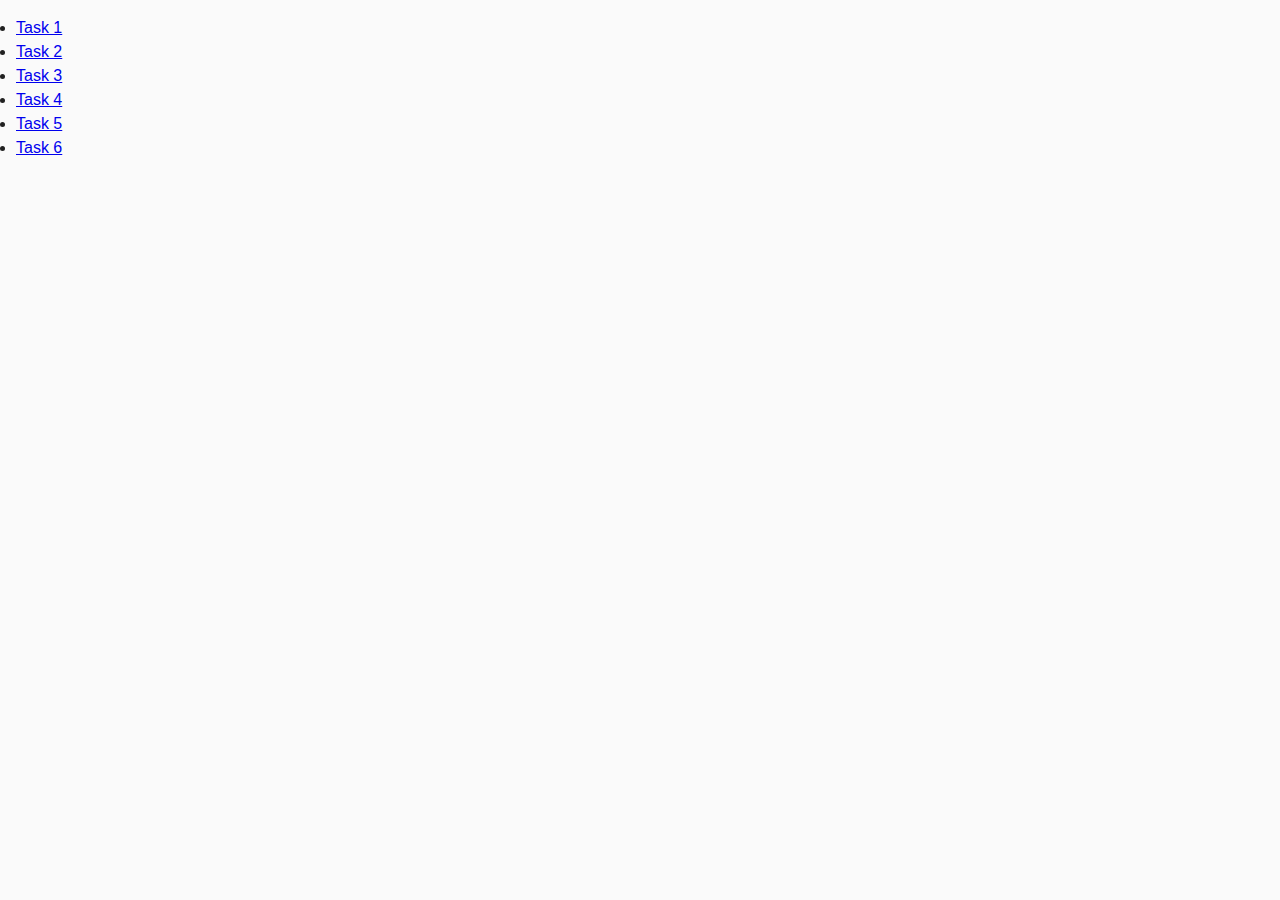
<file: index.html>
<!DOCTYPE html>
<html lang="en">
  <head>
    <meta charset="UTF-8" />
    <meta http-equiv="X-UA-Compatible" content="IE=edge" />
    <meta name="viewport" content="width=device-width, initial-scale=1.0" />
    <title>Homework 7</title>
    <link rel="stylesheet" href="./css/common.css" />
  </head>
  <body>
    <ul>
      <li><a href="./task-1.html">Task 1</a></li>
      <li><a href="./task-2.html">Task 2</a></li>
      <li><a href="./task-3.html">Task 3</a></li>
      <li><a href="./task-4.html">Task 4</a></li>
      <li><a href="./task-5.html">Task 5</a></li>
      <li><a href="./task-6.html">Task 6</a></li>
    </ul>
  </body>
</html>
</file>
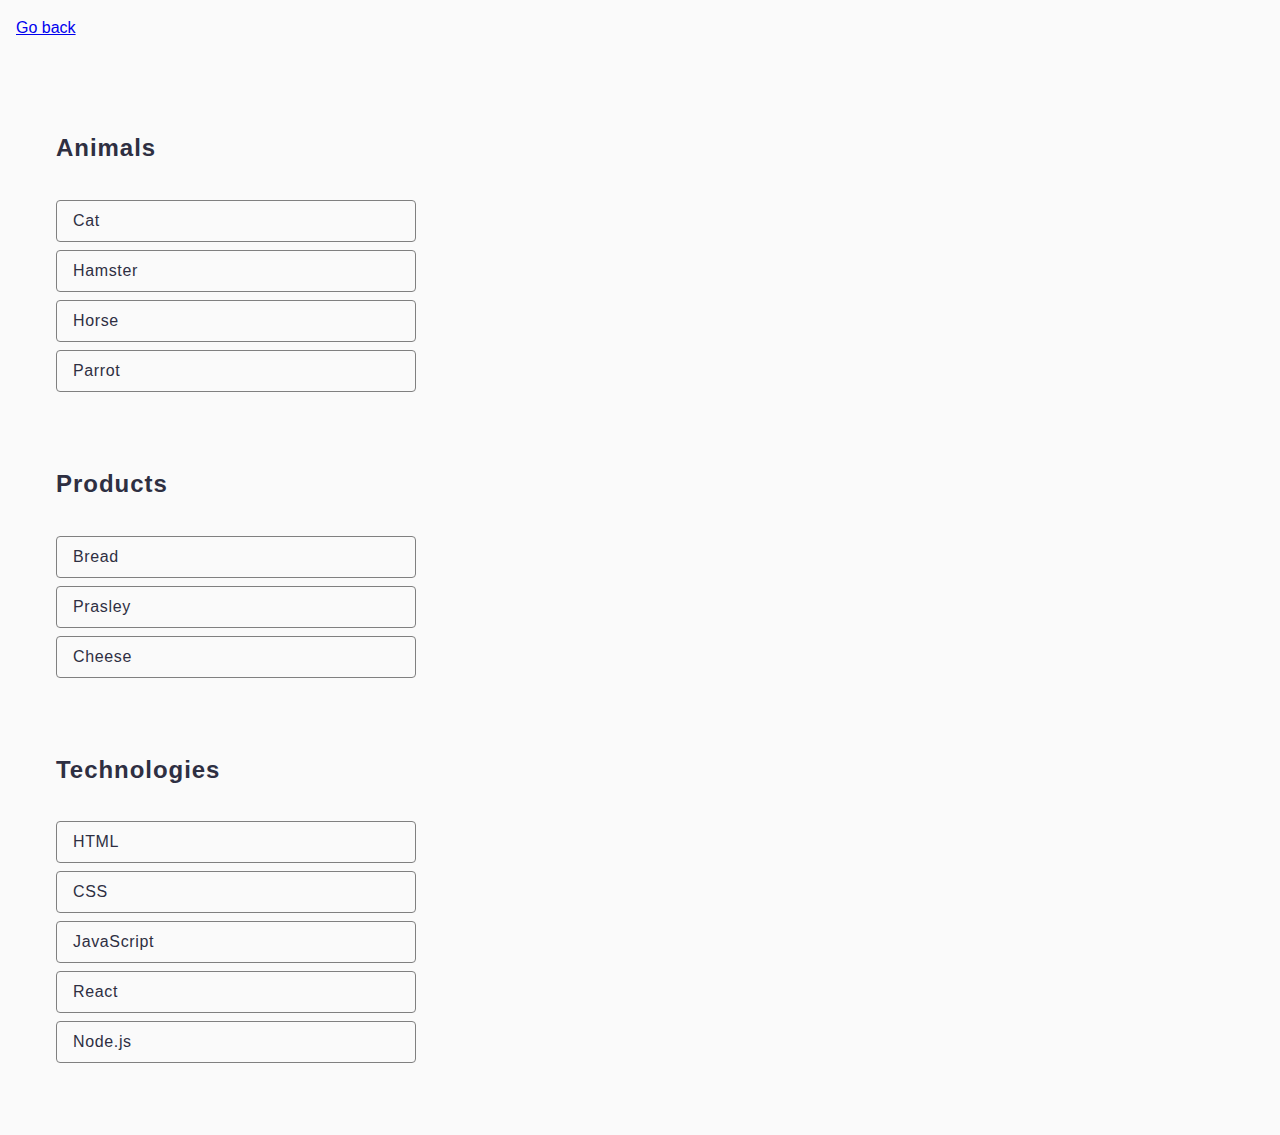
<file: task-1.html>
<!DOCTYPE html>
<html lang="en">
  <head>
    <meta charset="UTF-8" />
    <meta http-equiv="X-UA-Compatible" content="IE=edge" />
    <meta name="viewport" content="width=device-width, initial-scale=1.0" />
    <title>Task 1</title>
    <link rel="stylesheet" href="./css/common.css" />
  </head>
  <body>
    <p><a href="./index.html">Go back</a></p>

    <ul id="categories">
      <li class="item">
        <h2>Animals</h2>

        <ul>
          <li>Cat</li>
          <li>Hamster</li>
          <li>Horse</li>
          <li>Parrot</li>
        </ul>
      </li>
      <li class="item">
        <h2>Products</h2>

        <ul>
          <li>Bread</li>
          <li>Prasley</li>
          <li>Cheese</li>
        </ul>
      </li>
      <li class="item">
        <h2>Technologies</h2>

        <ul>
          <li>HTML</li>
          <li>CSS</li>
          <li>JavaScript</li>
          <li>React</li>
          <li>Node.js</li>
        </ul>
      </li>
    </ul>

    <script src="./js/task-1.js" type="module"></script>
  </body>
</html>
</file>
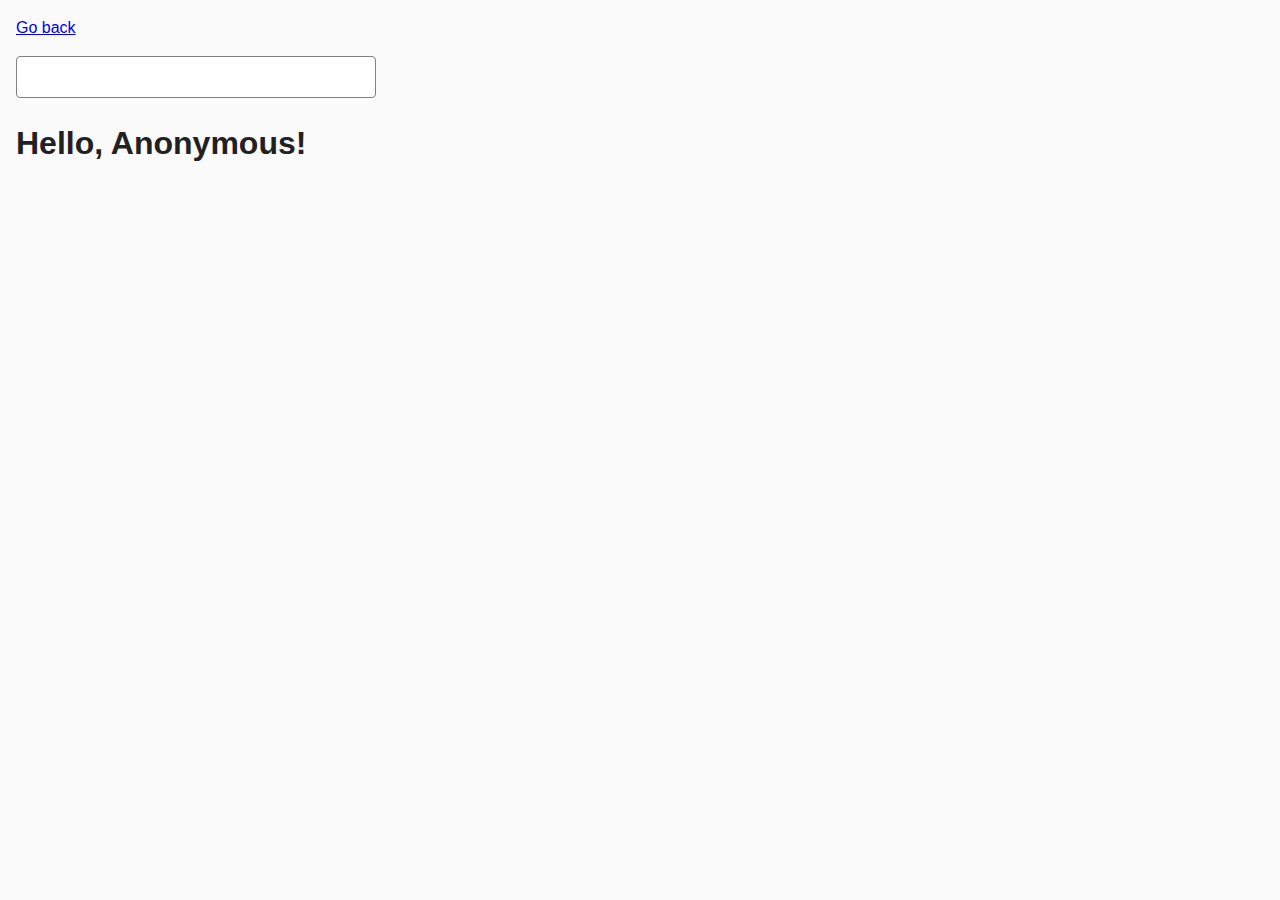
<file: task-3.html>
<!DOCTYPE html>
<html lang="en">
  <head>
    <meta charset="UTF-8" />
    <meta http-equiv="X-UA-Compatible" content="IE=edge" />
    <meta name="viewport" content="width=device-width, initial-scale=1.0" />
    <title>Task 3</title>
    <link rel="stylesheet" href="./css/common.css" />
  </head>
  <body>
    <p><a href="./index.html">Go back</a></p>

    <input type="text" id="name-input" placeholder="Please enter your name" />
    <h1>Hello, <span id="name-output">Anonymous</span>!</h1>

    <script src="./js/task-3.js" type="module"></script>
  </body>
</html>
</file>
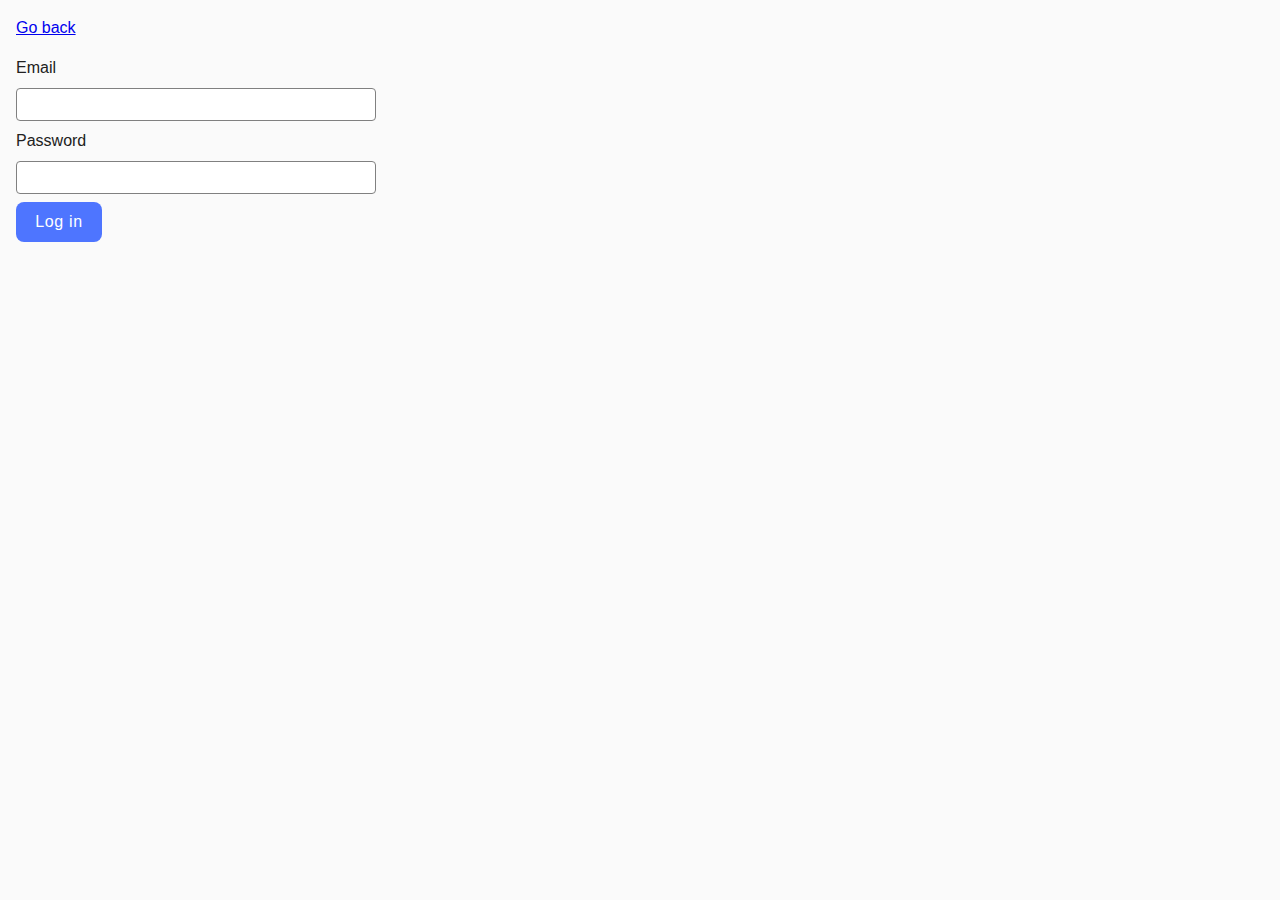
<file: task-4.html>
<!DOCTYPE html>
<html lang="en">
  <head>
    <meta charset="UTF-8" />
    <meta http-equiv="X-UA-Compatible" content="IE=edge" />
    <meta name="viewport" content="width=device-width, initial-scale=1.0" />
    <title>Task 4</title>
    <link rel="stylesheet" href="./css/common.css" />
  </head>
  <body>
    <p><a href="./index.html">Go back</a></p>

    <form class="login-form">
      <label>
        Email
        <input type="email" name="email" />
      </label>
      <label>
        Password
        <input type="password" name="password" />
      </label>
      <button type="submit">Log in</button>
    </form>

    <script src="./js/task-4.js" type="module"></script>
  </body>
</html>
</file>
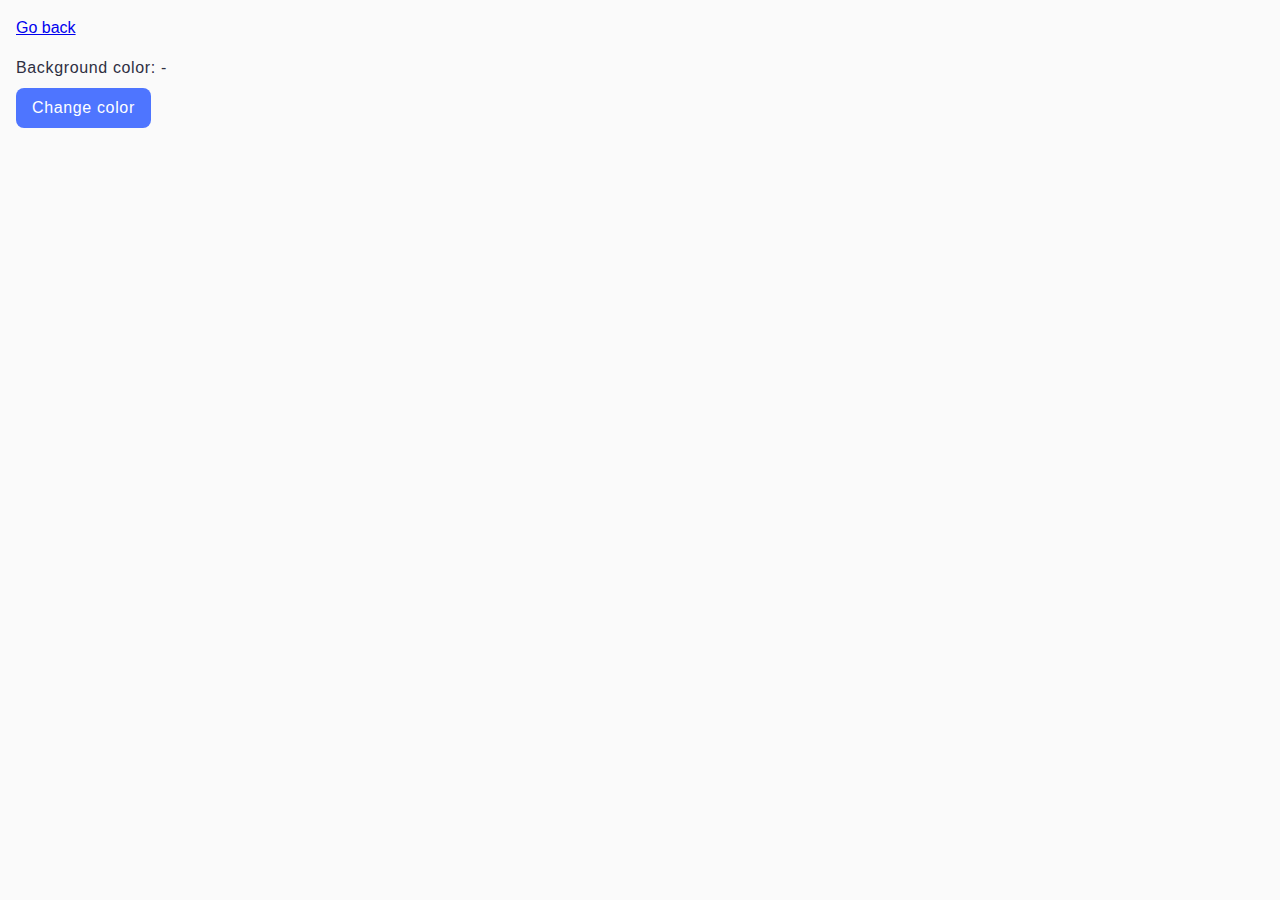
<file: task-5.html>
<!DOCTYPE html>
<html lang="en">
  <head>
    <meta charset="UTF-8" />
    <meta http-equiv="X-UA-Compatible" content="IE=edge" />
    <meta name="viewport" content="width=device-width, initial-scale=1.0" />
    <title>Task 5</title>
    <link rel="stylesheet" href="./css/common.css" />
  </head>
  <body>
    <p><a href="./index.html">Go back</a></p>

    <div class="widget">
      <p>Background color: <span class="color">-</span></p>
      <button type="button" class="change-color">Change color</button>
    </div>

    <script src="./js/task-5.js" type="module"></script>
  </body>
</html>
</file>
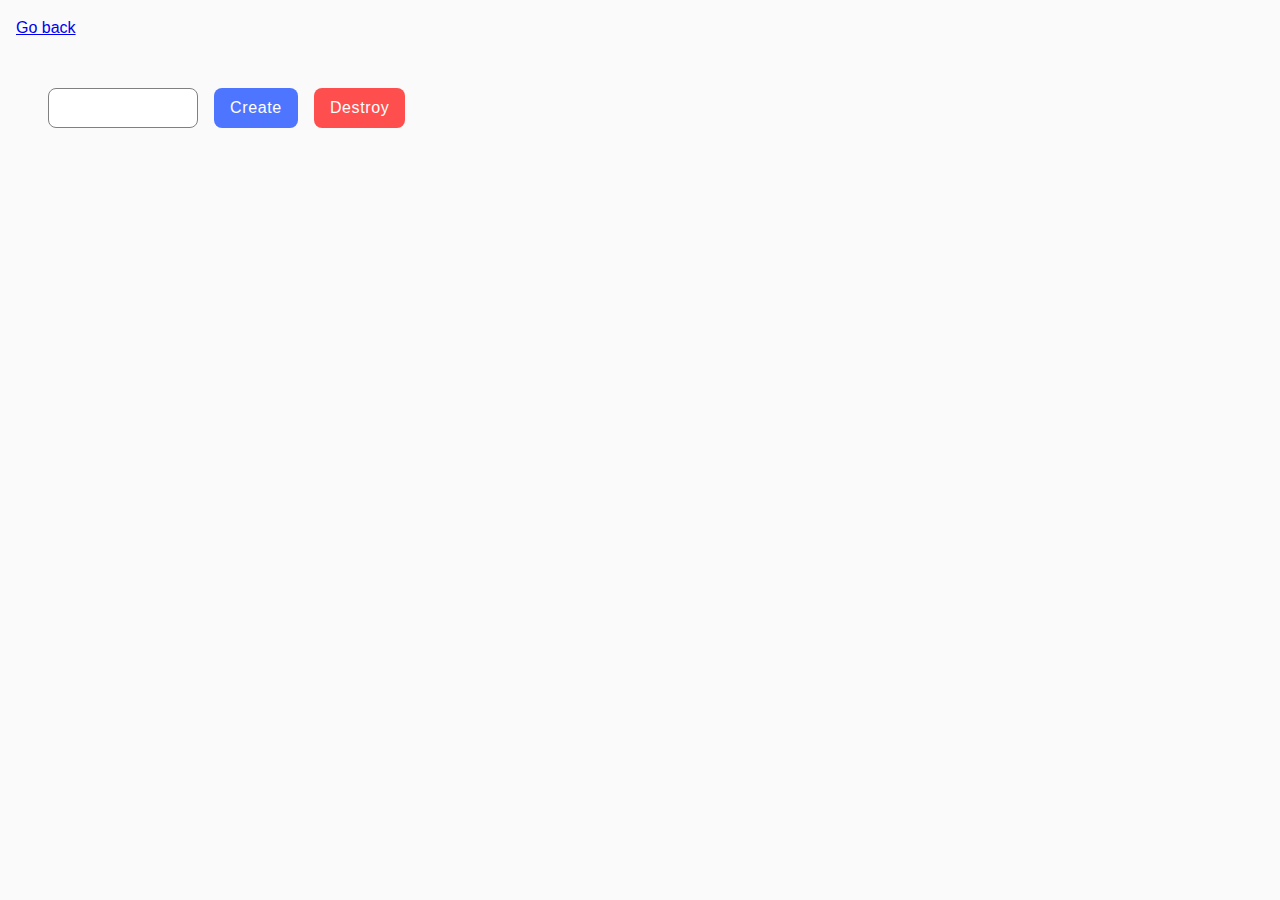
<file: task-6.html>
<!DOCTYPE html>
<html lang="en">
  <head>
    <meta charset="UTF-8" />
    <meta http-equiv="X-UA-Compatible" content="IE=edge" />
    <meta name="viewport" content="width=device-width, initial-scale=1.0" />
    <title>Task 6</title>
    <link rel="stylesheet" href="./css/common.css" />
  </head>
  <body>
    <p><a href="./index.html">Go back</a></p>

    <div id="controls">
      <input type="number" min="1" max="100" step="1" />
      <button type="button" data-create>Create</button>
      <button class="dest" type="button" data-destroy>Destroy</button>
    </div>

    <div id="boxes"></div>

    <script src="./js/task-6.js" type="module"></script>
  </body>
</html>
</file>
<file: css/common.css>
* {
  box-sizing: border-box;
}

body {
  margin: 16px;
  font-family: -apple-system, BlinkMacSystemFont, 'Segoe UI', Roboto, Oxygen,
    Ubuntu, Cantarell, 'Open Sans', 'Helvetica Neue', sans-serif;
  -webkit-font-smoothing: antialiased;
  -moz-osx-font-smoothing: grayscale;
  background-color: #fafafa;
  color: #212121;
  line-height: 1.5;
}

/* ======================Task 2======================== */
#controls {
  margin-bottom: 20px;
}

#boxes {
  display: flex;
  flex-wrap: wrap;
}

.box {
  margin: 5px;
  border: 1px solid #000;
}

#categories {
  display: inline-flex;
  padding: 24px;
  flex-direction: column;
  align-items: flex-start;
  gap: 24px;
  list-style: none;
  border: none;
}

.item li {
  list-style: none;
  width: 360px;
  border-radius: 4px;
  border: 1px solid #808080;

  color: #2E2F42;
  /* font-family: Montserrat; */
  font-size: 16px;
  font-style: normal;
  font-weight: 400;
  line-height: 24px; /* 150% */
  letter-spacing: 0.64px;

  padding: 8px 0 8px 16px;
}

.item ul {
  display: flex;
  flex-direction: column;
  gap: 8px;
}

ul {
  padding: 0;
}

h2 {
  color: #2E2F42;
  /* font-family: Montserrat; */
  font-size: 24px;
  font-style: normal;
  font-weight: 600;
  line-height: 32px; /* 133.333% */
  letter-spacing: 0.96px;
}

.item {
  display: flex;
  padding: 16px;
  flex-direction: column;
  align-items: flex-start;
  gap: 16px;
  width: 392px;
}

/* ======================Task 2======================== */
.gallery {
  list-style: none;
  display: flex;
  /* width: 1440px; */
  height: 100%;
  /* padding: 100px 156px; */
  /* flex-direction: column; */
  justify-content: center;
  align-items: flex-start;
  gap: 48px;
  flex-wrap: wrap;
  /* width: calc((100% - 24px) / 3); */
}


.gallery-item {
  /* flex: 1; */
  width: 360px;
  height: 300px;
  flex-shrink: 0;
}

.gallery-image {
  /* width: 100%;
  height: auto;
  border-radius: 8px; */
  width: 360px;
  height: 300px;
  flex-shrink: 0;
}
/* ======================Task 3======================== */
#name-input {
  width: 360px;
  border-radius: 4px;
  border: 1px solid #808080;

  color: #2E2F42;
  /* font-family: Montserrat; */
  font-size: 16px;
  font-style: normal;
  font-weight: 400;
  line-height: 24px; /* 150% */
  letter-spacing: 0.64px;

  padding: 8px 0 8px 16px;
}

#name-input:hover {
  border: 1px solid #000;
  color: #2E2F42;
}

#name-input::placeholder {
  color: #fff;
}

#name-input:active::placeholder,
#name-input:hover::placeholder {
  color: #2E2F42;
}
/* ======================Task 4======================== */
.login-form {
  width: 360px;
}

input {
  padding: 8px 0 8px 16px;
  border: 1px solid #808080;
  border-radius: 4px;
  /* width: 360px; */
}

input:hover {
  border: 1px solid #000;
  color: #2E2F42;
}

form {
  display: flex;
  flex-direction: column;
  justify-content: flex-start;
  gap: 8px;
}

label {
  display: flex;
  flex-direction: column;
  gap: 8px;
}

button {
  width: auto;
  border: none;
  border-radius: 8px;
  background: #4E75FF;

  color: #FFF;

  font-size: 16px;
  font-style: normal;
  font-weight: 500;
  line-height: 24px;
  letter-spacing: 0.64px;

  display: inline-flex;
  padding: 8px 16px;
  justify-content: center;
  align-items: center;

  height: 40px;
}

form button {
  width: 86px;
}

button:hover {
  background: #6C8CFF;
}
/* ======================Task 4======================== */
.widget {
  width: 169px;
  flex-direction: column;
  justify-content: center;
  gap: 8px;
  display: inline-flex;
  align-items: flex-start;
}

.widget p {
  color: #2E2F42;
  font-size: 16px;
  font-style: normal;
  font-weight: 400;
  line-height: 24px;
  letter-spacing: 0.64px;
  margin: 0;
}
/* ======================Task 4======================== */
#controls {
  display: flex;
  padding: 32px;
  align-items: flex-start;
  gap: 16px;
}

#controls input {
  display: flex;
  flex-direction: column;
  justify-content: center;
  text-align: center;
  gap: 10px;
  
  color: #2E2F42;
  font-size: 16px;
  font-style: normal;
  font-weight: 400;
  line-height: 24px; /* 150% */
  letter-spacing: 0.64px;
  height: 40px;
  width: 150px;
  border-radius: 8px;
}

.dest {
  background: #FF4E4E;
}

.dest:hover {
  background: #FF7070;
}
</file>
